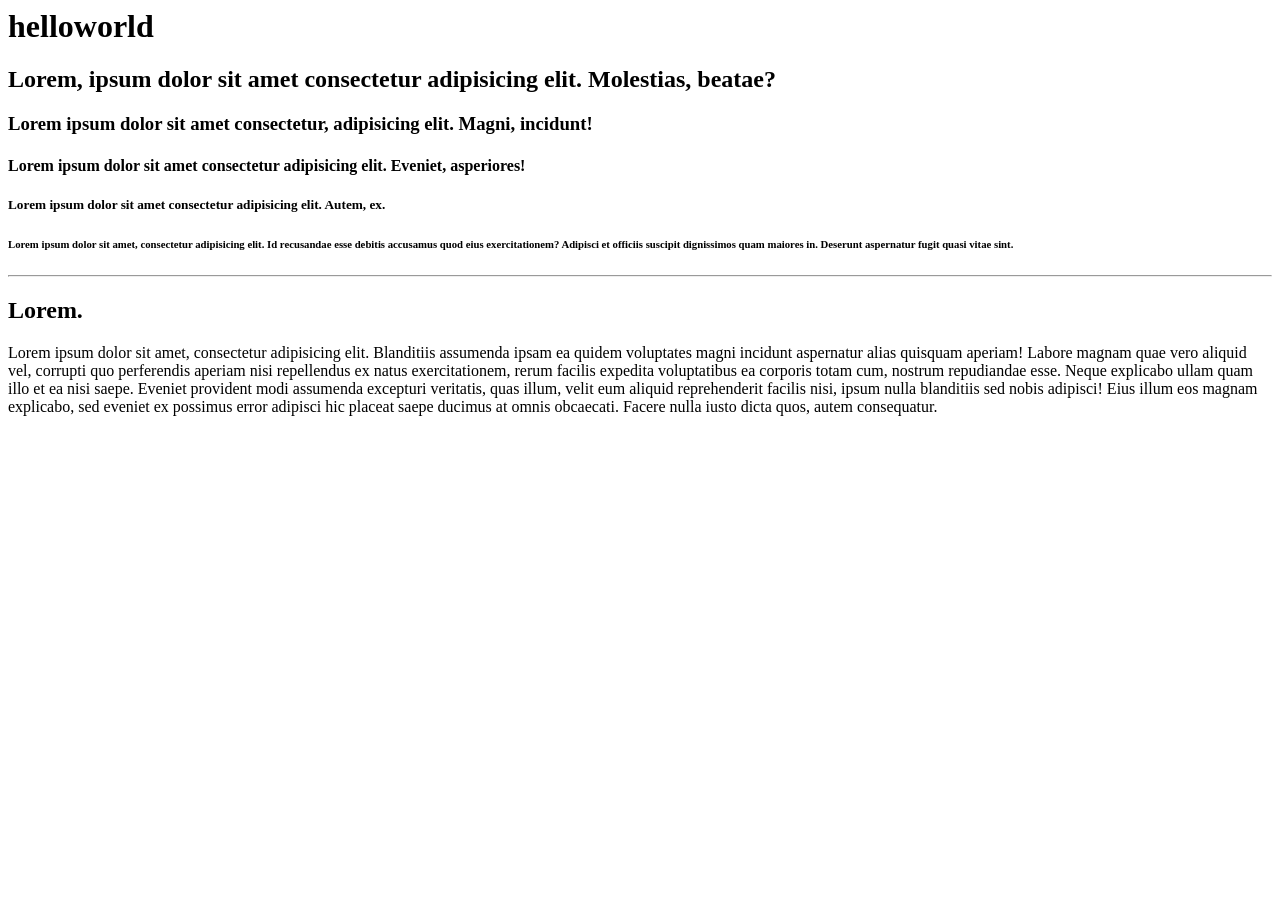
<file: Aula01_FrontEnd/index.html>
<html lang="pt-br"> 
    <head>
        <meta charset="utf8">
        <title>aula01defrontend</title>
    </head>
    <body> 
        <H1>helloworld</H1>
        <h2>Lorem, ipsum dolor sit amet consectetur adipisicing elit. Molestias, beatae?</h2>
        <h3>Lorem ipsum dolor sit amet consectetur, adipisicing elit. Magni, incidunt!</h3>
        <h4>Lorem ipsum dolor sit amet consectetur adipisicing elit. Eveniet, asperiores!</h4>
        <h5>Lorem ipsum dolor sit amet consectetur adipisicing elit. Autem, ex.</h5>
        <h6>Lorem ipsum dolor sit amet, consectetur adipisicing elit. Id recusandae esse debitis accusamus quod eius exercitationem? Adipisci et officiis suscipit dignissimos quam maiores in. Deserunt aspernatur fugit quasi vitae sint.</h6>
        <hr>    
        <h2>Lorem.</h2>
        <p>Lorem ipsum dolor sit amet, consectetur adipisicing elit. Blanditiis assumenda ipsam ea quidem voluptates magni incidunt aspernatur alias quisquam aperiam! Labore magnam quae vero aliquid vel, corrupti quo perferendis aperiam nisi repellendus ex natus exercitationem, rerum facilis expedita voluptatibus ea corporis totam cum, nostrum repudiandae esse. Neque explicabo ullam quam illo et ea nisi saepe. Eveniet provident modi assumenda excepturi veritatis, quas illum, velit eum aliquid reprehenderit facilis nisi, ipsum nulla blanditiis sed nobis adipisci! Eius illum eos magnam explicabo, sed eveniet ex possimus error adipisci hic placeat saepe ducimus at omnis obcaecati. Facere nulla iusto dicta quos, autem consequatur.</p>
    </body>
</html>
</file>
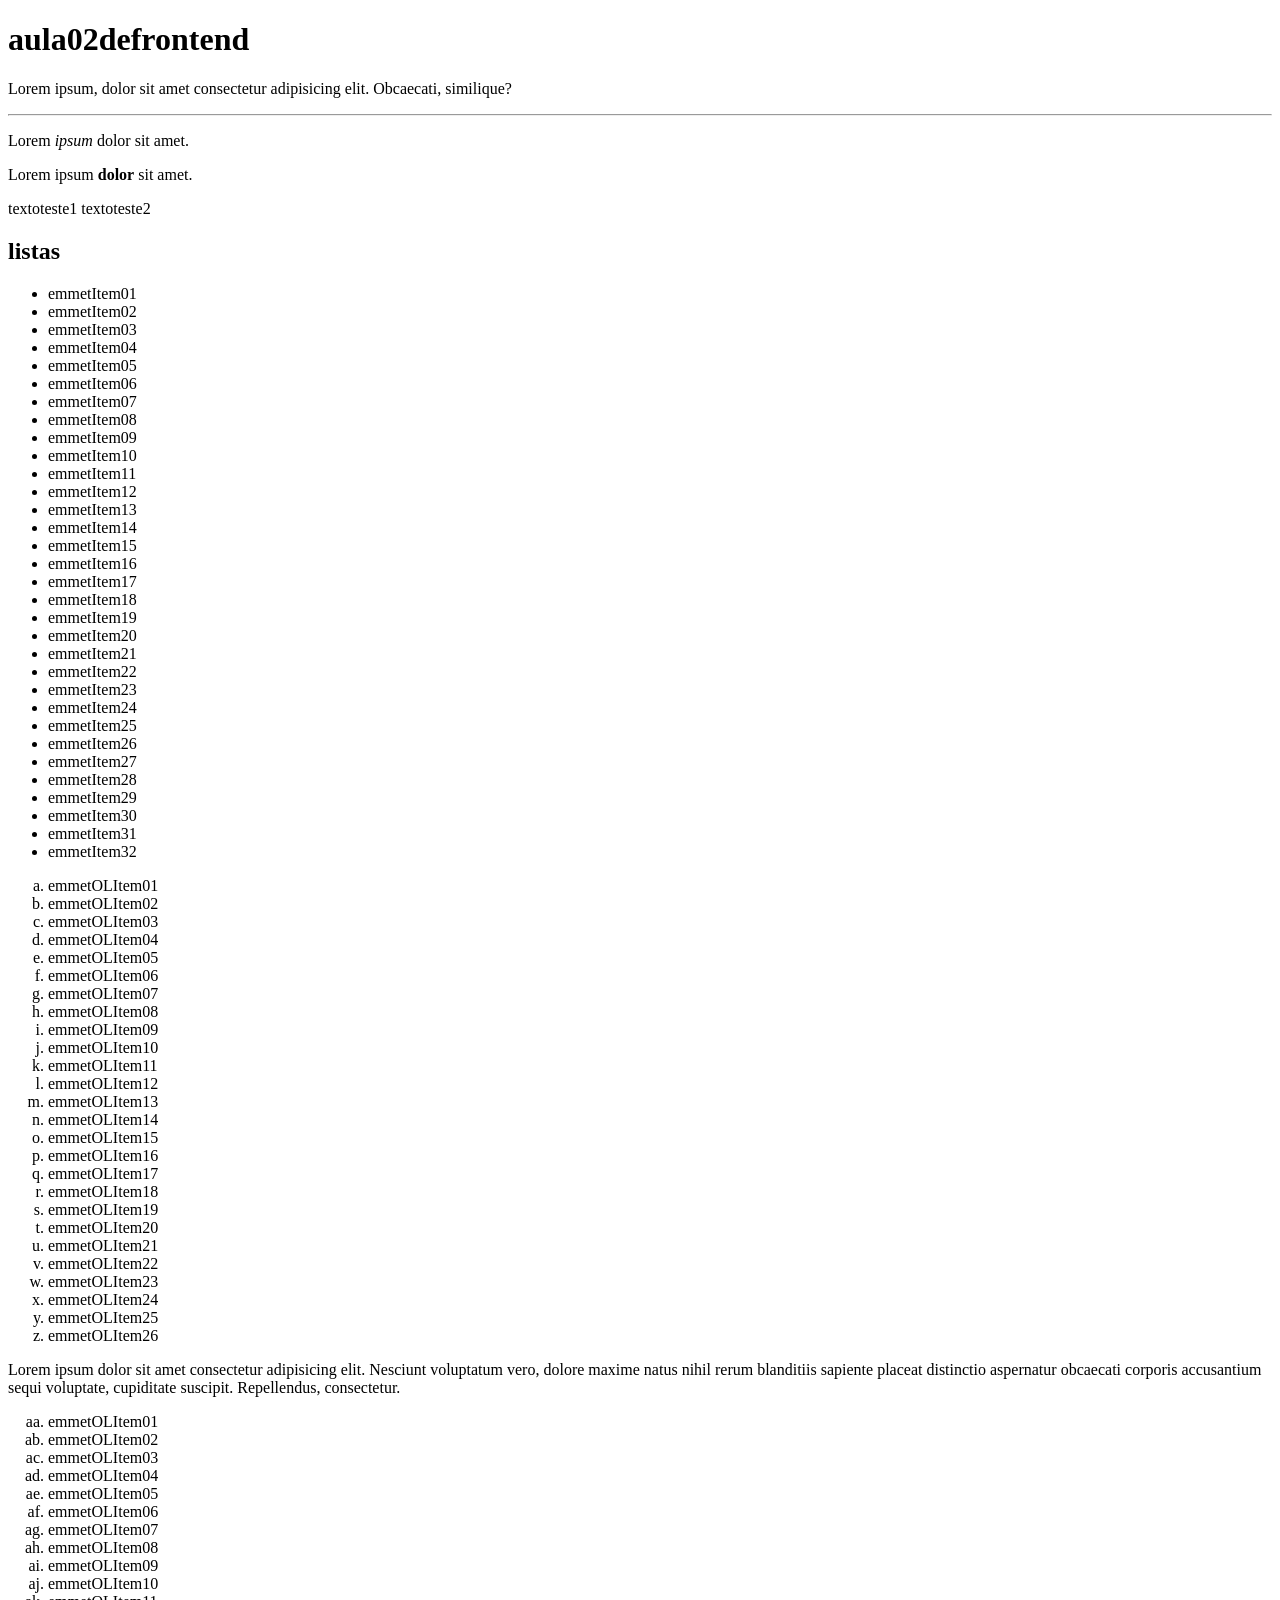
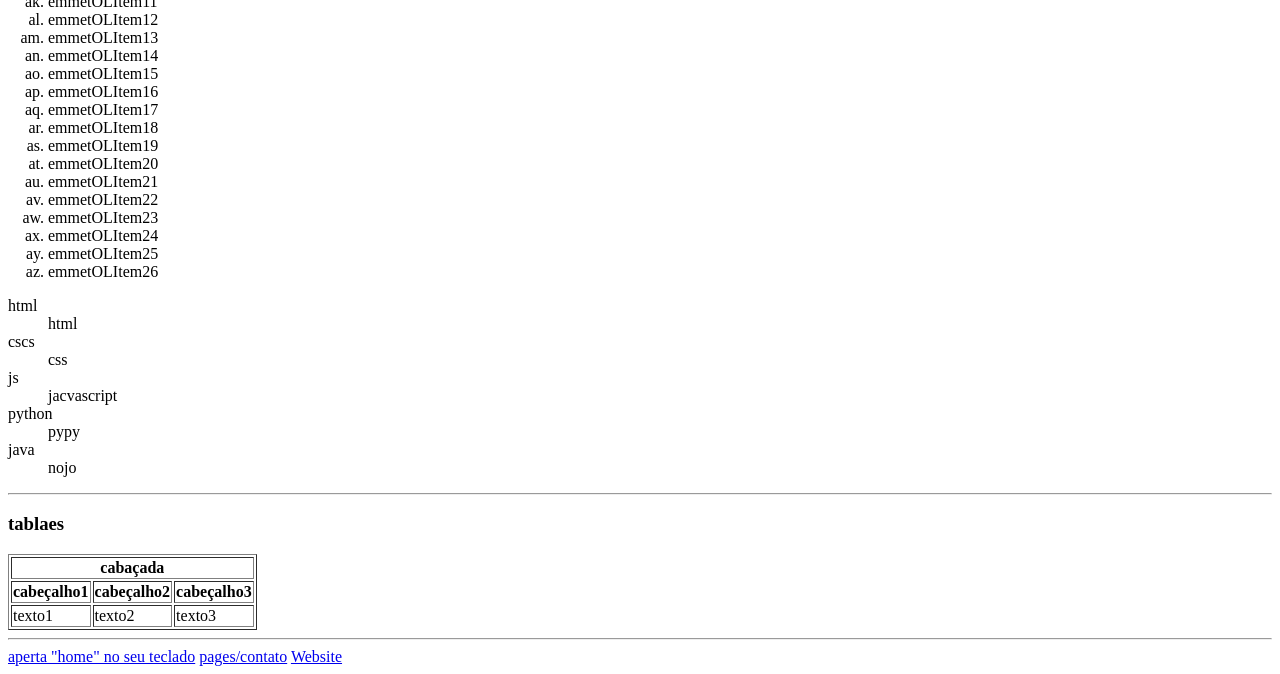
<file: Aula02_FrontEnd/index.html>
<!DOCTYPE html>
<html lang="pt-br">

<head>
    <meta charset="UTF-8">
    <meta name="viewport" content="width=device-width, initial-scale=1.0">
    <title>aula02</title>
</head>

<body>
    <h1 id="topo">aula02defrontend</h1>
    <p>Lorem ipsum, dolor sit amet consectetur adipisicing elit. Obcaecati, similique?</p>
    <hr>
    <div>
        <p>Lorem <em>ipsum</em> dolor sit amet.</p>
        <p>Lorem ipsum <strong>dolor</strong> sit amet.</p>
    </div>
    <span>textoteste1</span>
    <span>textoteste2</span>

    <h2>listas</h2>

    <ul type="disc"> <!-- disc, square, circle-->
        <li>emmetItem01</li>
        <li>emmetItem02</li>
        <li>emmetItem03</li>
        <li>emmetItem04</li>
        <li>emmetItem05</li>
        <li>emmetItem06</li>
        <li>emmetItem07</li>
        <li>emmetItem08</li>
        <li>emmetItem09</li>
        <li>emmetItem10</li>
        <li>emmetItem11</li>
        <li>emmetItem12</li>
        <li>emmetItem13</li>
        <li>emmetItem14</li>
        <li>emmetItem15</li>
        <li>emmetItem16</li>
        <li>emmetItem17</li>
        <li>emmetItem18</li>
        <li>emmetItem19</li>
        <li>emmetItem20</li>
        <li>emmetItem21</li>
        <li>emmetItem22</li>
        <li>emmetItem23</li>
        <li>emmetItem24</li>
        <li>emmetItem25</li>
        <li>emmetItem26</li>
        <li>emmetItem27</li>
        <li>emmetItem28</li>
        <li>emmetItem29</li>
        <li>emmetItem30</li>
        <li>emmetItem31</li>
        <li>emmetItem32</li>
    </ul>

    <ol type="a"> <!-- 1, A, a, I, i -->
        <li>emmetOLItem01</li>
        <li>emmetOLItem02</li>
        <li>emmetOLItem03</li>
        <li>emmetOLItem04</li>
        <li>emmetOLItem05</li>
        <li>emmetOLItem06</li>
        <li>emmetOLItem07</li>
        <li>emmetOLItem08</li>
        <li>emmetOLItem09</li>
        <li>emmetOLItem10</li>
        <li>emmetOLItem11</li>
        <li>emmetOLItem12</li>
        <li>emmetOLItem13</li>
        <li>emmetOLItem14</li>
        <li>emmetOLItem15</li>
        <li>emmetOLItem16</li>
        <li>emmetOLItem17</li>
        <li>emmetOLItem18</li>
        <li>emmetOLItem19</li>
        <li>emmetOLItem20</li>
        <li>emmetOLItem21</li>
        <li>emmetOLItem22</li>
        <li>emmetOLItem23</li>
        <li>emmetOLItem24</li>
        <li>emmetOLItem25</li>
        <li>emmetOLItem26</li>
    </ol>
    Lorem ipsum dolor sit amet consectetur adipisicing elit. Nesciunt voluptatum vero, dolore maxime natus nihil rerum
    blanditiis sapiente placeat distinctio aspernatur obcaecati corporis accusantium sequi voluptate, cupiditate
    suscipit. Repellendus, consectetur.
    <ol start="27" type="a"> <!-- 1, A, a, I, i -->
        <li>emmetOLItem01</li>
        <li>emmetOLItem02</li>
        <li>emmetOLItem03</li>
        <li>emmetOLItem04</li>
        <li>emmetOLItem05</li>
        <li>emmetOLItem06</li>
        <li>emmetOLItem07</li>
        <li>emmetOLItem08</li>
        <li>emmetOLItem09</li>
        <li>emmetOLItem10</li>
        <li>emmetOLItem11</li>
        <li>emmetOLItem12</li>
        <li>emmetOLItem13</li>
        <li>emmetOLItem14</li>
        <li>emmetOLItem15</li>
        <li>emmetOLItem16</li>
        <li>emmetOLItem17</li>
        <li>emmetOLItem18</li>
        <li>emmetOLItem19</li>
        <li>emmetOLItem20</li>
        <li>emmetOLItem21</li>
        <li>emmetOLItem22</li>
        <li>emmetOLItem23</li>
        <li>emmetOLItem24</li>
        <li>emmetOLItem25</li>
        <li>emmetOLItem26</li>
    </ol>

    <dl>
        <dt>html</dt>
        <dd>html</dd>
        <dt>cscs</dt>
        <dd>css</dd>
        <dt>js</dt>
        <dd>jacvascript</dd>
        <dt>python</dt>
        <dd>pypy</dd>
        <dt>java</dt>
        <dd>nojo</dd>
    </dl>

    <hr>
    <h3>tablaes</h3>

    <table border="">
        <tr>
            <th colspan="5">cabaçada</th>
        </tr>
        <tr>
            <th>cabeçalho1</th>
            <th>cabeçalho2</th>
            <th>cabeçalho3</th>
        </tr>
        <tr>
            <td rowspan="4">texto1</td>
            <td>texto2</td>
            <td>texto3</td>
        </tr>
    </table>

    <hr>

    <a href="#topo">aperta "home" no seu teclado</a>
    <a href="pages/contato.html" title="pagina cuiuda de contato">pages/contato</a>
    <a href="https://motherfuckingwebsite.com/" target="_blank">Website</a>

</body>

</html>
</file>
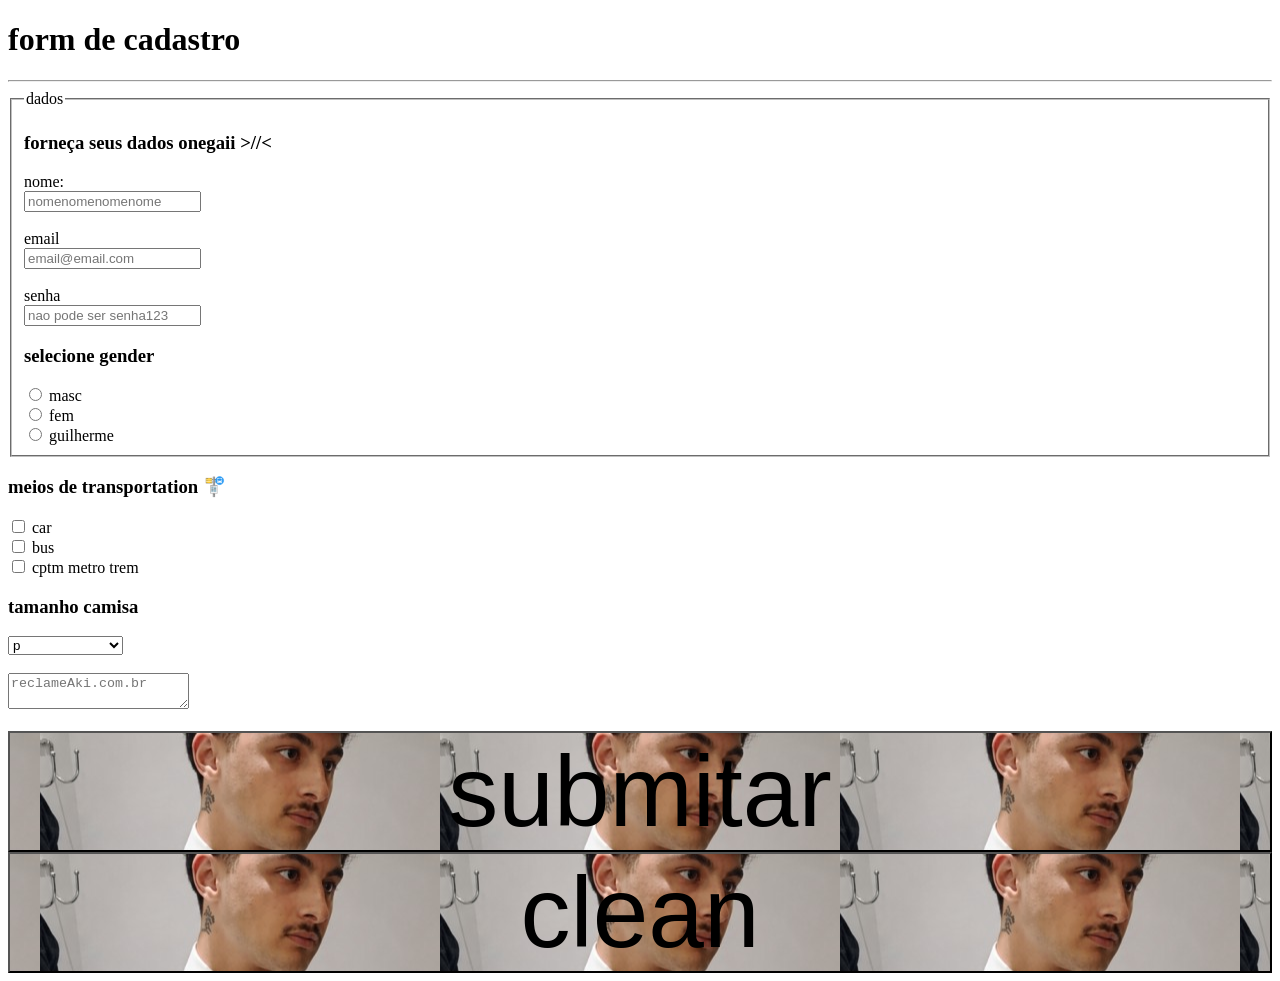
<file: Aula03_FrontEnd/index.html>
<!DOCTYPE html>
<html lang="pt-br">

<head>
    <meta charset="UTF-8">
    <meta name="viewport" content="width=device-width, initial-scale=1.0">
    <title>formularios</title>
</head>

<body>
    <h1>form de cadastro</h1>
    <hr>
    <form action="">
        <fieldset>
            <legend>dados</legend>
            <h3>forneça seus dados onegaii >//< </h3>
                    <label for="nome">nome:</label> <br>
                    <input type="text" name="nome" placeholder="nomenomenomenome" required> <br> <br>

                    <label for="email">email</label> <br>
                    <input type="email" name="email" placeholder="email@email.com"> <br> <br>

                    <label for="senha">senha</label> <br>
                    <input type="password" name="senha" placeholder="nao pode ser senha123">

                    <h3>selecione gender</h3>
                    <input type="radio" name="sexo" id="sexo" value="m">
                    <label for="sexo">masc</label>
                    <br>
                    <input type="radio" name="sexo" id="sexo" value="f">
                    <label for="sexo">fem</label>
                    <br>
                    <input type="radio" name="sexo" id="sexo" value="o">
                    <label for="sexo">guilherme</label>
                    <br>
        </fieldset>

        <h3>meios de transportation 🚏</h3>
        <input type="checkbox" name="transportation" id="transportation" value="car">
        <label for="transportation">car</label> <br>
        <input type="checkbox" name="transportation" id="transportation" value="car">
        <label for="transportation">bus</label> <br>
        <input type="checkbox" name="transportation" id="transportation" value="car">
        <label for="transportation">cptm metro trem</label> <br>
        <h3>tamanho camisa</h3>
        <select name="tamanoCamisa" id="">
            <option value="p">p</option>
            <option value="m">m</option>
            <option value="g">g</option>
            <option value="gg">gg</option>
            <option value="xgg">xgg (pro otavio)</option>
        </select>

        <br><br>

        <textarea name="opn" placeholder="reclameAki.com.br"></textarea>

        <br><br>

        <button class="button" type="submit">submitar</button>
        <button class="button" type="reset">clean</button>

        

        <style>
            .button {
                width: 100%;
                font-size: 100px;
                background-image: url(img/tavin.jpg);
                background-position: center;
            }
        </style>
    </form>
</body>

</html>
</file>
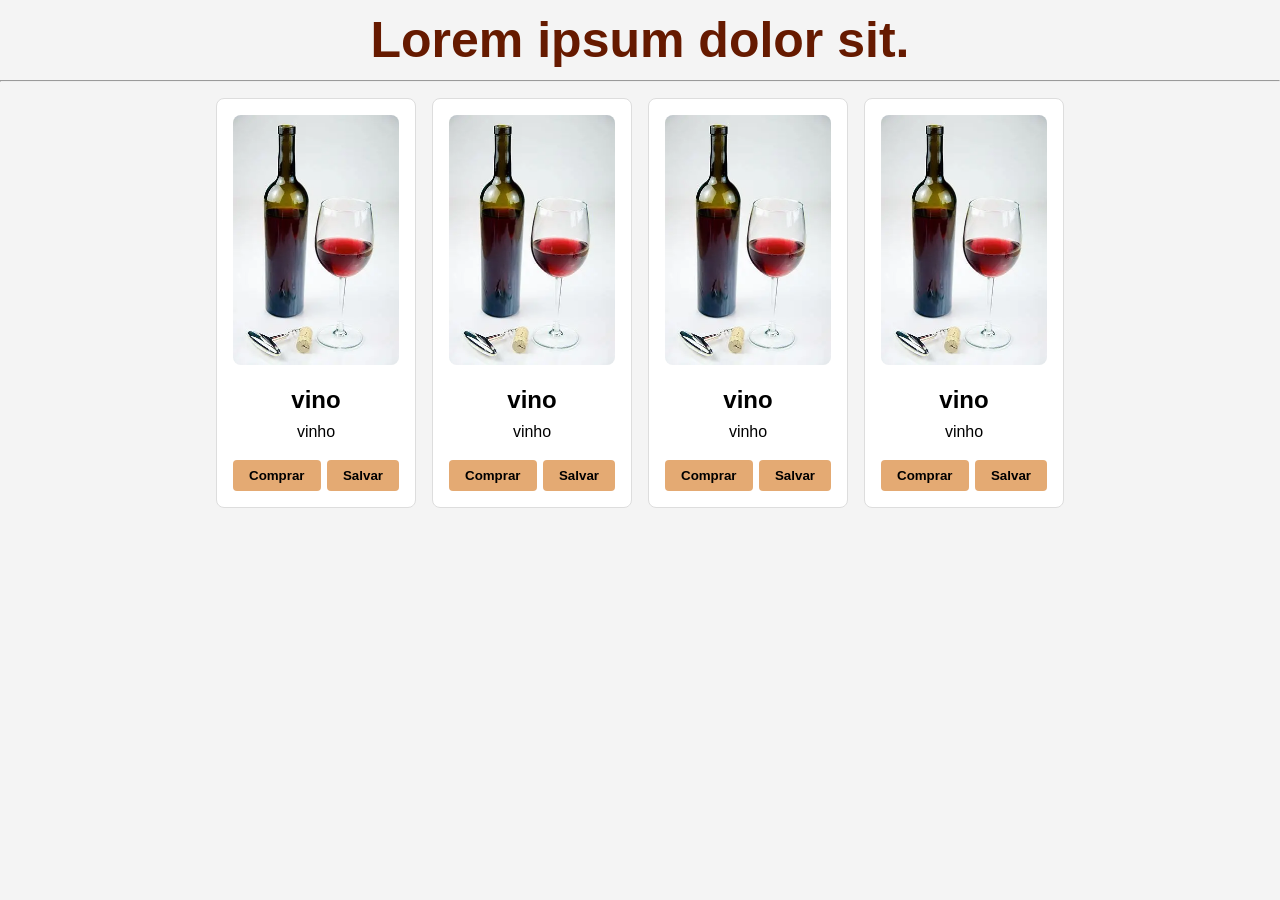
<file: Aula04_FrontEnd/index.html>
<!DOCTYPE html>
<html lang="en">

<head>
    <meta charset="UTF-8">
    <meta name="viewport" content="width=device-width, initial-scale=1.0">
    <title>css</title>
    <link rel="stylesheet" href="style.css">
</head>

<body>
    <h1>Lorem ipsum dolor sit.</h1>
    <hr>
    <section class="card-container">
        <article class="card">
            <img src="img/image.png" alt="vino" class="card-image">
            <header class="card-header">
                <h2>vino</h2>
                <p class="card-description">
                    vinho
                </p>
            </header>
            <footer class="card-footer">
                <button>Comprar</button>
                <button>Salvar</button>
            </footer>
        </article>
        <article class="card">
            <img src="img/image.png" alt="vino" class="card-image">
            <header class="card-header">
                <h2>vino</h2>
                <p class="card-description">
                    vinho
                </p>
            </header>
            <footer class="card-footer">
                <button>Comprar</button>
                <button>Salvar</button>
            </footer>
        </article>
        <article class="card">
            <img src="img/image.png" alt="vino" class="card-image">
            <header class="card-header">
                <h2>vino</h2>
                <p class="card-description">
                    vinho
                </p>
            </header>
            <footer class="card-footer">
                <button>Comprar</button>
                <button>Salvar</button>
            </footer>
        </article>
        <article class="card">
            <img src="img/image.png" alt="vino" class="card-image">
            <header class="card-header">
                <h2>vino</h2>
                <p class="card-description">
                    vinho
                </p>
            </header>
            <footer class="card-footer">
                <button>Comprar</button>
                <button>Salvar</button>
            </footer>
        </article>
    </section>
</body>

</html>
</file>
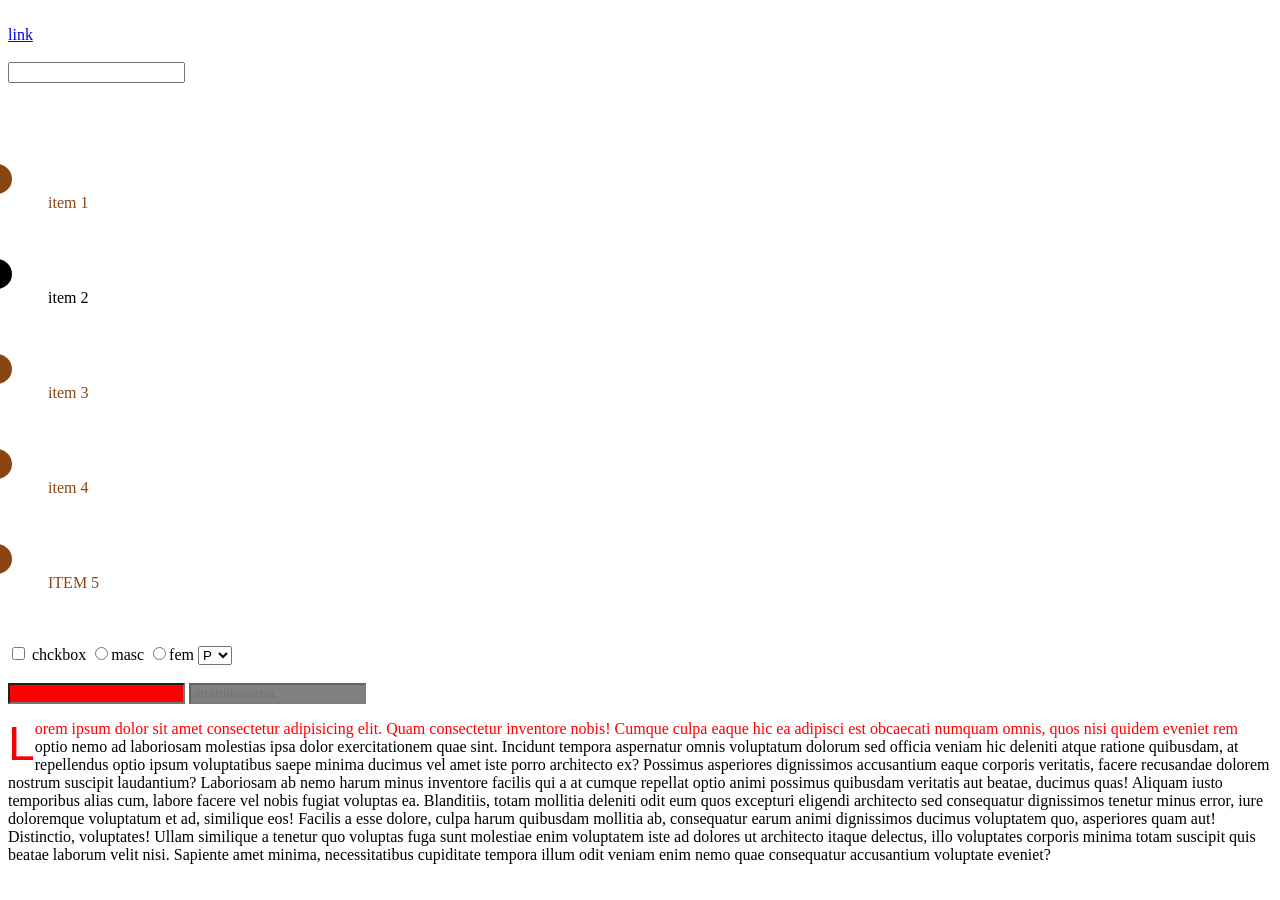
<file: aula06_Front/index.html>
<!DOCTYPE html>
<html lang="en">

<head>
    <meta charset="UTF-8">
    <meta name="viewport" content="width=device-width, initial-scale=1.0">
    <title>pseudo classes e pseudo elementos</title>
    <link rel="stylesheet" href="style.css">
</head>

<body>
    <div>Lorem ipsum dolor sit amet, consectetur adipisicing elit. Maiores, dolorum.</div>

    <a href="#exemplo">link</a>
    <br><br>
    <input type="text">
    <br><br>
    <ul>
        <li>item 1</li>
        <li class="esseNao">item 2</li>
        <li>item 3</li>
        <li>item 4</li>
        <li>item 5</li>
    </ul>
<br><br>
<input type="checkbox" name="" id=""> chckbox
<input type="radio" name="" id="">masc
<input type="radio" name="" id="">fem

<select name="" id="">
    <option value="">P</option>
    <option value="">M</option>
    <option value="">G</option>
</select>

<br><br>
<input type="email" required>
<input type="text" disabled placeholder="ahahahahaha"> 
<p>Lorem ipsum dolor sit amet consectetur adipisicing elit. Quam consectetur inventore nobis! Cumque culpa eaque hic ea adipisci est obcaecati numquam omnis, quos nisi quidem eveniet rem optio nemo ad laboriosam molestias ipsa dolor exercitationem quae sint. Incidunt tempora aspernatur omnis voluptatum dolorum sed officia veniam hic deleniti atque ratione quibusdam, at repellendus optio ipsum voluptatibus saepe minima ducimus vel amet iste porro architecto ex? Possimus asperiores dignissimos accusantium eaque corporis veritatis, facere recusandae dolorem nostrum suscipit laudantium? Laboriosam ab nemo harum minus inventore facilis qui a at cumque repellat optio animi possimus quibusdam veritatis aut beatae, ducimus quas! Aliquam iusto temporibus alias cum, labore facere vel nobis fugiat voluptas ea. Blanditiis, totam mollitia deleniti odit eum quos excepturi eligendi architecto sed consequatur dignissimos tenetur minus error, iure doloremque voluptatum et ad, similique eos! Facilis a esse dolore, culpa harum quibusdam mollitia ab, consequatur earum animi dignissimos ducimus voluptatem quo, asperiores quam aut! Distinctio, voluptates! Ullam similique a tenetur quo voluptas fuga sunt molestiae enim voluptatem iste ad dolores ut architecto itaque delectus, illo voluptates corporis minima totam suscipit quis beatae laborum velit nisi. Sapiente amet minima, necessitatibus cupiditate tempora illum odit veniam enim nemo quae consequatur accusantium voluptate eveniet?</p>
</body>

</html>
</file>
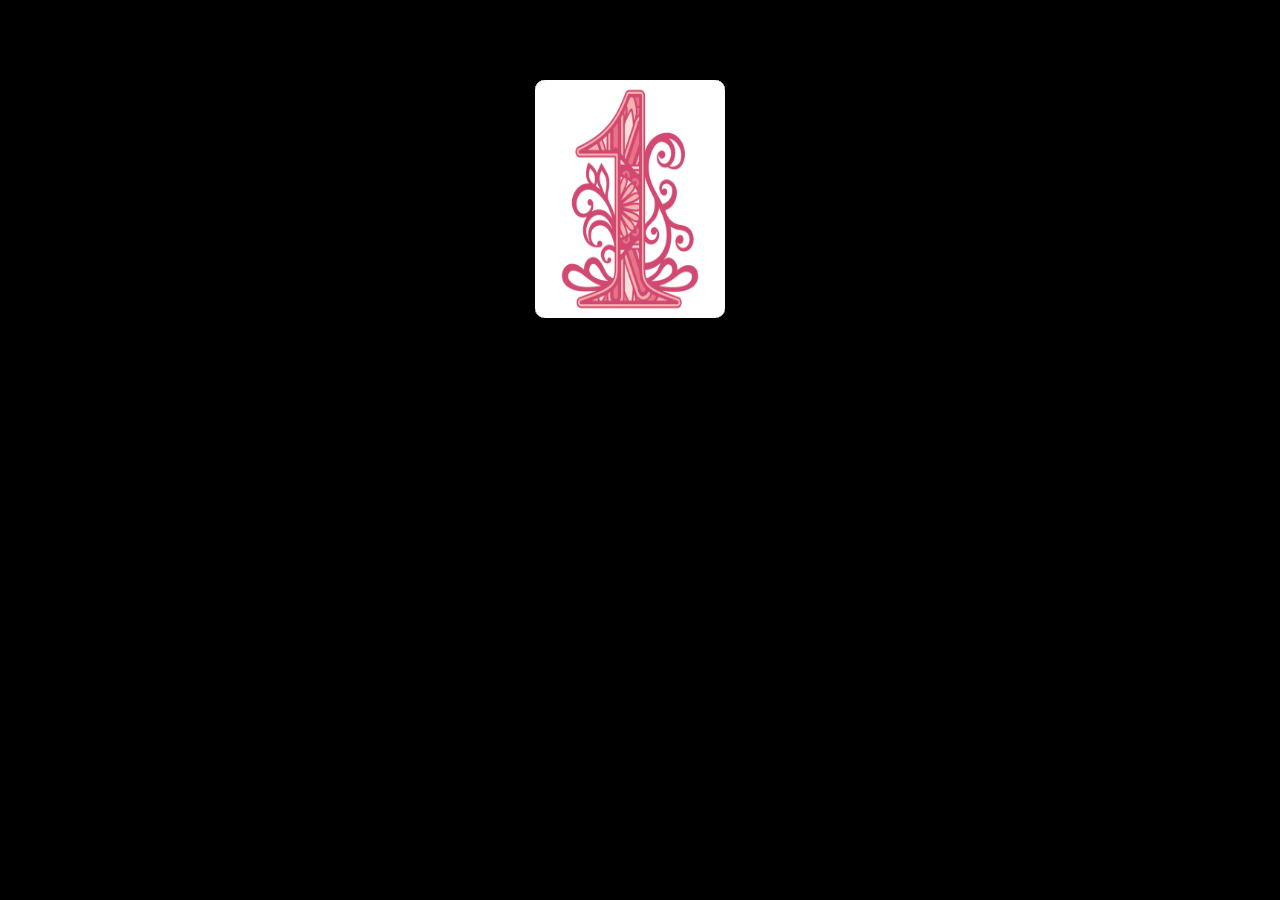
<file: aula07_front/index.html>
<!DOCTYPE html>
<html lang="en">

<head>
    <meta charset="UTF-8">
    <meta name="viewport" content="width=device-width, initial-scale=1.0">
    <title>Document</title>
    <style>
        body {
            background: black;
            margin: 0;
            padding: 0;
        }

        .scene{
            margin: 80px auto;
            width: 210px;
            position: relative;
            aspect-ratio: 4 / 5;
            perspective: 1000px;
        }
        .carousel{
            position: absolute;
            width: 100%;
            height: 100%;
            transform-style: preserve-3d;
            animation: rotate 30s infinite linear;
        }
        .carousel>img{
            position: absolute;
            top: 0;
            left: 0;
            width: 190px;
            aspect-ratio: 4 / 5;
            border-radius: 10px;
            transform: rotateY(var(--i) translateZ(288px));
        }
        @keyframes rotate {
            0% {transform: rotateY(360deg);}
            100% {transform: rotateY(0deg);}
        }

    </style>
</head>

<body>
    <div class="scene">
        <div class="carousel">
            <img src="imagem1.jpg" style="--i:000deg">
            <img src="imagem1-2.jpg" style="--i:040deg">
            <img src="imagem1-3.jpg" style="--i:080deg">
            <img src="imagem1-4.jpg" style="--i:120deg">
            <img src="imagem1-5.png" style="--i:160deg">
            <img src="imagem1-6.jpg" style="--i:200deg">
            <img src="imagem1-7.jpg" style="--i:240deg">
            <img src="imagem1-8.jpg" style="--i:280deg">
            <img src="imagem-9.jpg" style="--i:320deg">
        </div>
    </div>
</body>

</html>
</file>
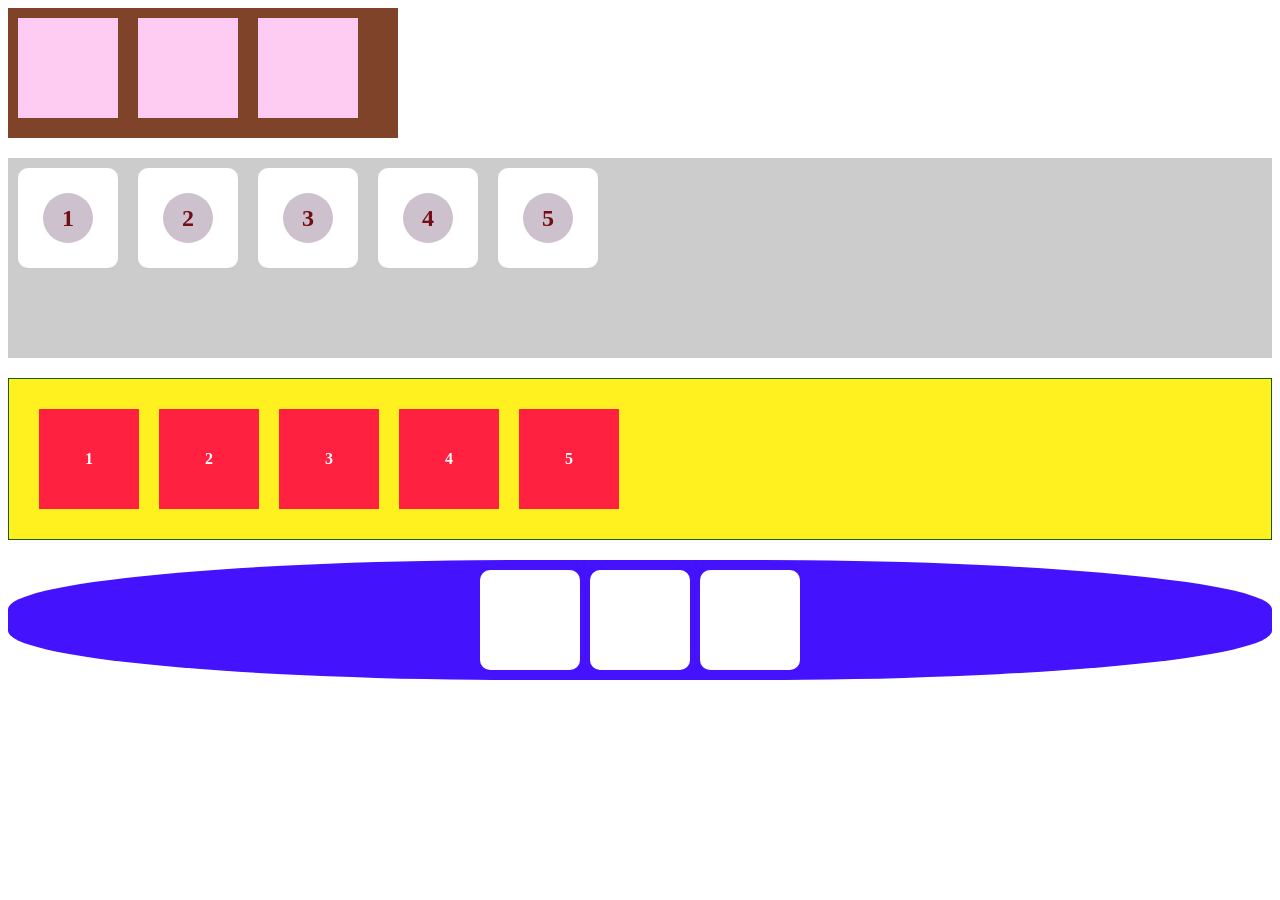
<file: aula08_front/index.html>
<!DOCTYPE html>
<html lang="en">

<head>
    <meta charset="UTF-8">
    <meta name="viewport" content="width=device-width, initial-scale=1.0">
    <title>flexbox</title>
    <link rel="stylesheet" href="style.css">
</head>

<body>
    <div class="flex-pai">
        <div class="flex-filho"></div>
        <div class="flex-filho"></div>
        <div class="flex-filho"></div>
    </div>

    <div class="caixa-cinza">
        <div class="caixa-direction">
            <div class="numero circulo">1</div>
        </div>
        <div class="caixa-direction">
            <div class="numero circulo">2</div>
        </div>
        <div class="caixa-direction">
            <div class="numero circulo">3</div>
        </div>
        <div class="caixa-direction">
            <div class="numero circulo">4</div>
        </div>
        <div class="caixa-direction">
            <div class="numero circulo">5</div>
        </div>
    </div>

    <div class="caixa-branca">
        <div class="caixa-wrap">1</div>
        <div class="caixa-wrap">2</div>
        <div class="caixa-wrap">3</div>
        <div class="caixa-wrap">4</div>
        <div class="caixa-wrap">5</div>
    </div>

    <div class="caixa-azul">
        <div class="caixa-justify"></div>
        <div class="caixa-justify"></div>
        <div class="caixa-justify"></div>
    </div>
</body>

</html>
</file>
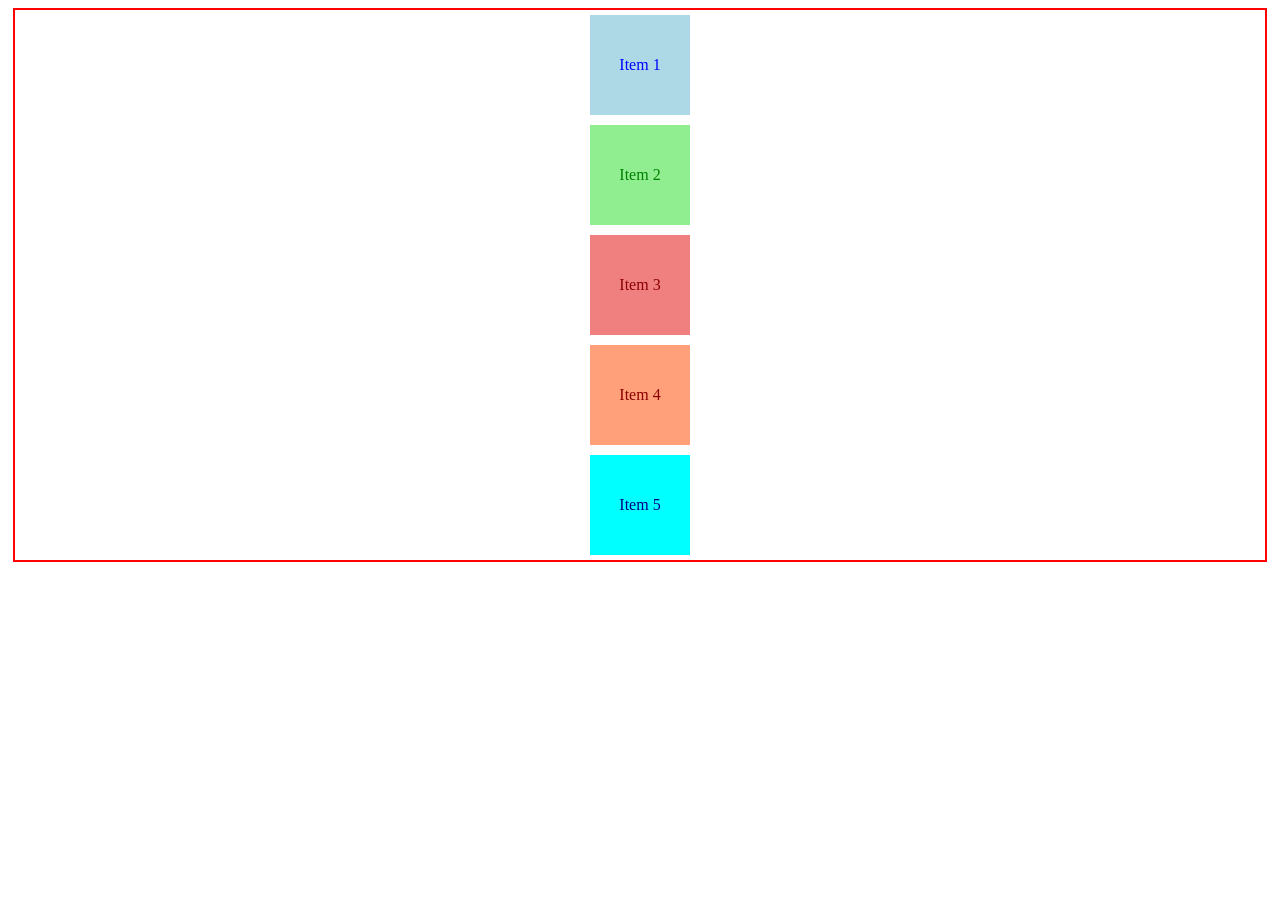
<file: aula08_front/index1.html>
<!DOCTYPE html>
<html lang="en">
<head>
    <meta charset="UTF-8">
    <meta name="viewport" content="width=device-width, initial-scale=1.0">
    <title>Document</title>
    <link rel="stylesheet" href="style1.css">
</head>
<body>
    <div class="caixa-pai">
        <div class="caixa-filhas" id="azul">Item 1</div>
        <div class="caixa-filhas" id="verde">Item 2</div>
        <div class="caixa-filhas" id="vermelho">Item 3</div>
        <div class="caixa-filhas" id="laranja">Item 4</div>
        <div class="caixa-filhas" id="ciano">Item 5</div>
    </div>
</body>
</html>
</file>
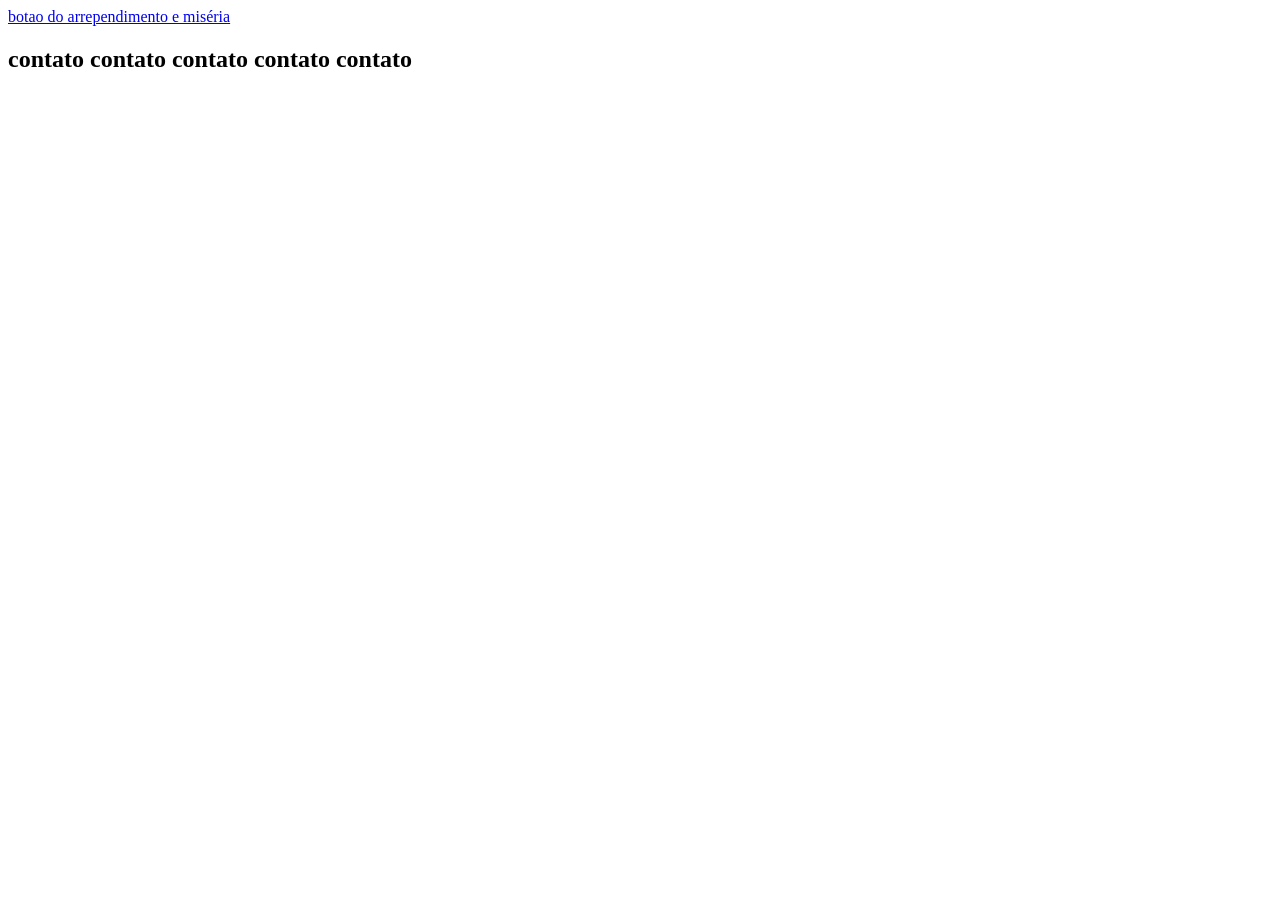
<file: Aula02_FrontEnd/pages/contato.html>
<!DOCTYPE html>
<html lang="en">
<head>
    <meta charset="UTF-8">
    <meta name="viewport" content="width=device-width, initial-scale=1.0">
    <title>Document</title>
</head>
<body>
    <a href="../index.html">botao do arrependimento e miséria</a>
    <h2>
        contato
        contato
        contato
        contato
        contato
    </h2>
</body>
</html>
</file>
<file: Aula04_FrontEnd/style.css>
/* seletores -> tag, class, id */
/* usando tag */

* {
    margin: 0;
    padding: 0;
    box-sizing: border-box;
}

body {
    font-family: 'Gill Sans', 'Gill Sans MT', Calibri, 'Trebuchet MS', sans-serif;
    line-height: 1.6;
    margin: 0;
    padding: 0;
    background-color: #f4f4f4;
    text-align: center;
}

.card-container {
    display: flex;
    flex-wrap: wrap;
    gap: 1rem;
    justify-content: center;
    padding: 1rem;
}

.card {
    display: flex;
    flex-direction: column;
    gap: 1rem;
    width: 200px;
    border: 1px solid #ddd;
    border-radius: 8px;
    padding: 1rem;
    background-color: #fff;
}

.card-image {
    width: 100%;
    border-radius: 8px;
}

.card-header h2 {
    font-size: 1.5rem;
    color: black;
    font-weight: bold;
}

.card-footer {
    display: flex;
    justify-content: space-between;
}

button {
    background-color: rgb(228, 170, 115);
    color: black;
    font-weight: bold;
    padding: 0.5rem 1rem;
    border: none;
    border-radius: 4px;
    cursor: pointer;
}

button:hover {
    background-color: rgb(148, 107, 60);
    transition: .5s;

}

h1 {
    color: #661a00;
    font-size: 50px;
    font-family: 'Gill Sans', 'Gill Sans MT', Calibri, 'Trebuchet MS', sans-serif;
}

/* usando seletor de classe */
/* classe é de uso global e reutilizável */

.classeNome {
    color: coral;
    text-transform: uppercase;
}

/* usando seletor de ID  */
/* id é de uso único e somente um por vez */

#nomeDoId {
    background-color: #ffff0f;
    width: 200px;
    height: 100px;
    border: 1px solid #000;
}
</file>
<file: aula06_Front/style.css>
div {
    color: white;
}
div:hover{
    color: blueviolet;
}

a:active{
    color: green;
}

a:visited{
    color: red;
}

input:focus{
    background-color: pink;
}

li:first-child{
    color: orange;
}

li:last-child{
    text-transform: uppercase;
    color: burlywood;
}

li:nth-child(odd){
    color: crimson;
}

li:not(.esseNao){
    color: saddlebrown;
}

input:checked{
    margin-left: 40px;
    color: red;
}

input[type='email']:valid{
    color: green;
}

input:required{
    background-color: red;
}

input:disabled{
    background-color: grey;
}

p::first-letter{
    font-size: 3rem;
    line-height: 1;
    float: left;
    font-family: Impact, Haettenschweiler, 'Arial Narrow Bold', sans-serif;
}

p::first-line{
    color: red;
}

p::selection{
    background-color: #000000;
    color: white;
}

::marker{
    font-size: 100px;
}
</file>
<file: aula08_front/style.css>
.flex-pai {
    display: flex;
    background-color: rgb(127, 67, 42);
    width: 390px;
    height: 130px;
}

.flex-filho {
    width: 100px;
    height: 100px;
    margin: 10px;
    background-color: #feccf3;
}

.caixa-cinza {
    display: flex;
    background-color: #ccc;
    height: 200px;
    /* width: 120px; */
    flex-direction: row;
    margin-top: 20px;
}

.caixa-direction {
    width: 100px;
    height: 100px;
    border-radius: 10px;
    margin: 10px;
    background-color: #fff;
    position: relative;
}

.numero {
    font-size: 150%;
    color: rgb(115, 13, 22);
    font-weight: bold;
}

.circulo {
    width: 50%;
    height: 50%;
    border-radius: 50%;
    background-color: #ccc1cc;
    position: absolute;
    top: 50%;
    left: 50%;
    transform: translate(-50%, -50%);
    display: flex;
    align-items: center;
    justify-content: center;
}

.caixa-branca {
    display: flex;
    margin-top: 20px;
    background-color: #fff11f;
    border: 1px solid #126000;
    padding: 20px;
    /* flex-wrap: wrap; */
    flex-flow: row wrap-reverse;
}

.caixa-wrap {
    width: 100px;
    height: 100px;
    background-color: #ff213f;
    color: white;
    font-weight: bold;
    margin: 10px;
    position: relative;
    display: flex;
    justify-content: center;
    align-items: center ;
}

.caixa-azul {
    display: flex;
    margin-top: 20px;
    background-color: #4412fcff;
    border-radius: 41%;
    padding: 5px;
    flex-direction: row;
    justify-content: center;
}

.caixa-justify {
    width: 100px;
    height: 100px;
    background-color: #fff;
    margin: 5px;
    border-radius: 10px;
}
</file>
<file: aula08_front/style1.css>
.caixa-pai{
    border: 2px solid #ff0000fd;
    margin: 5px;
    display: flex;
    flex-direction: column;
    align-items: center;
}  

.caixa-filhas {
    border: 2   jpx dotted;
    width: 100px;
    height: 100px;
    margin: 5px;
    display: flex;
    justify-content: center;
    align-items: center;
}

#azul {
    background-color: lightblue;
    border-color: blue;
    color: blue;
}
#verde {
    background-color: lightgreen;
    border-color: green;
    color: green;
}
#vermelho {
    background-color: lightcoral;
    border-color: darkred;
    color: darkred;
}
#laranja {
    background-color: lightsalmon;
    border-color: darkred;
    color: darkred;
}
#ciano {
    background-color: cyan;
    border-color: darkblue;
    color: darkblue;
}
</file>
